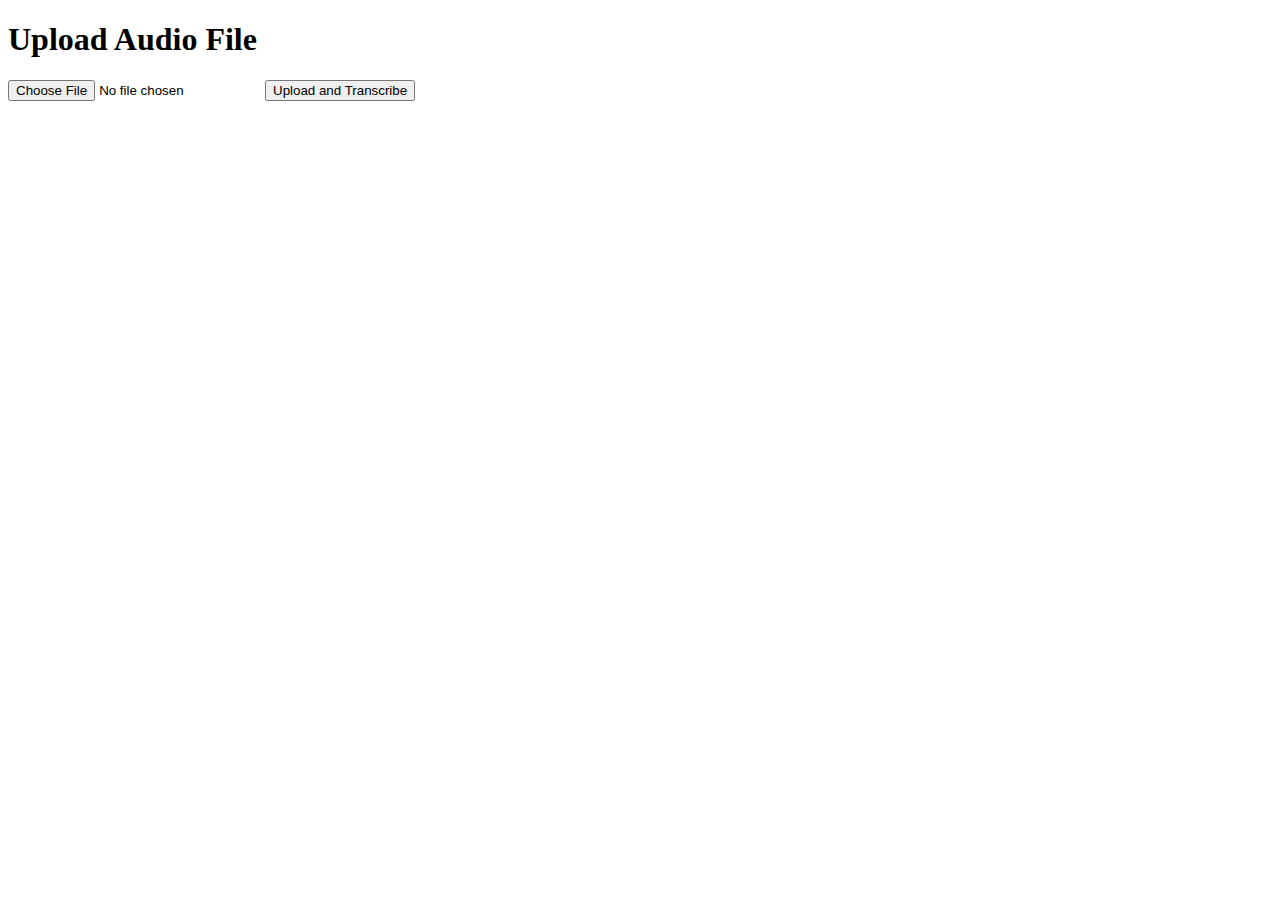
<file: app/templates/upload.html>
<!DOCTYPE html>
<html lang="en">
<head>
  <meta charset="UTF-8">
  <title>Upload Audio</title>
</head>
<body>
  <h1>Upload Audio File</h1>
  <form action="{{ endpoint }}" method="post" enctype="multipart/form-data">
    <input type="file" name="audio" accept="audio/*" required />
    <button type="submit">Upload and Transcribe</button>
  </form>
</body>
</html>
</file>
